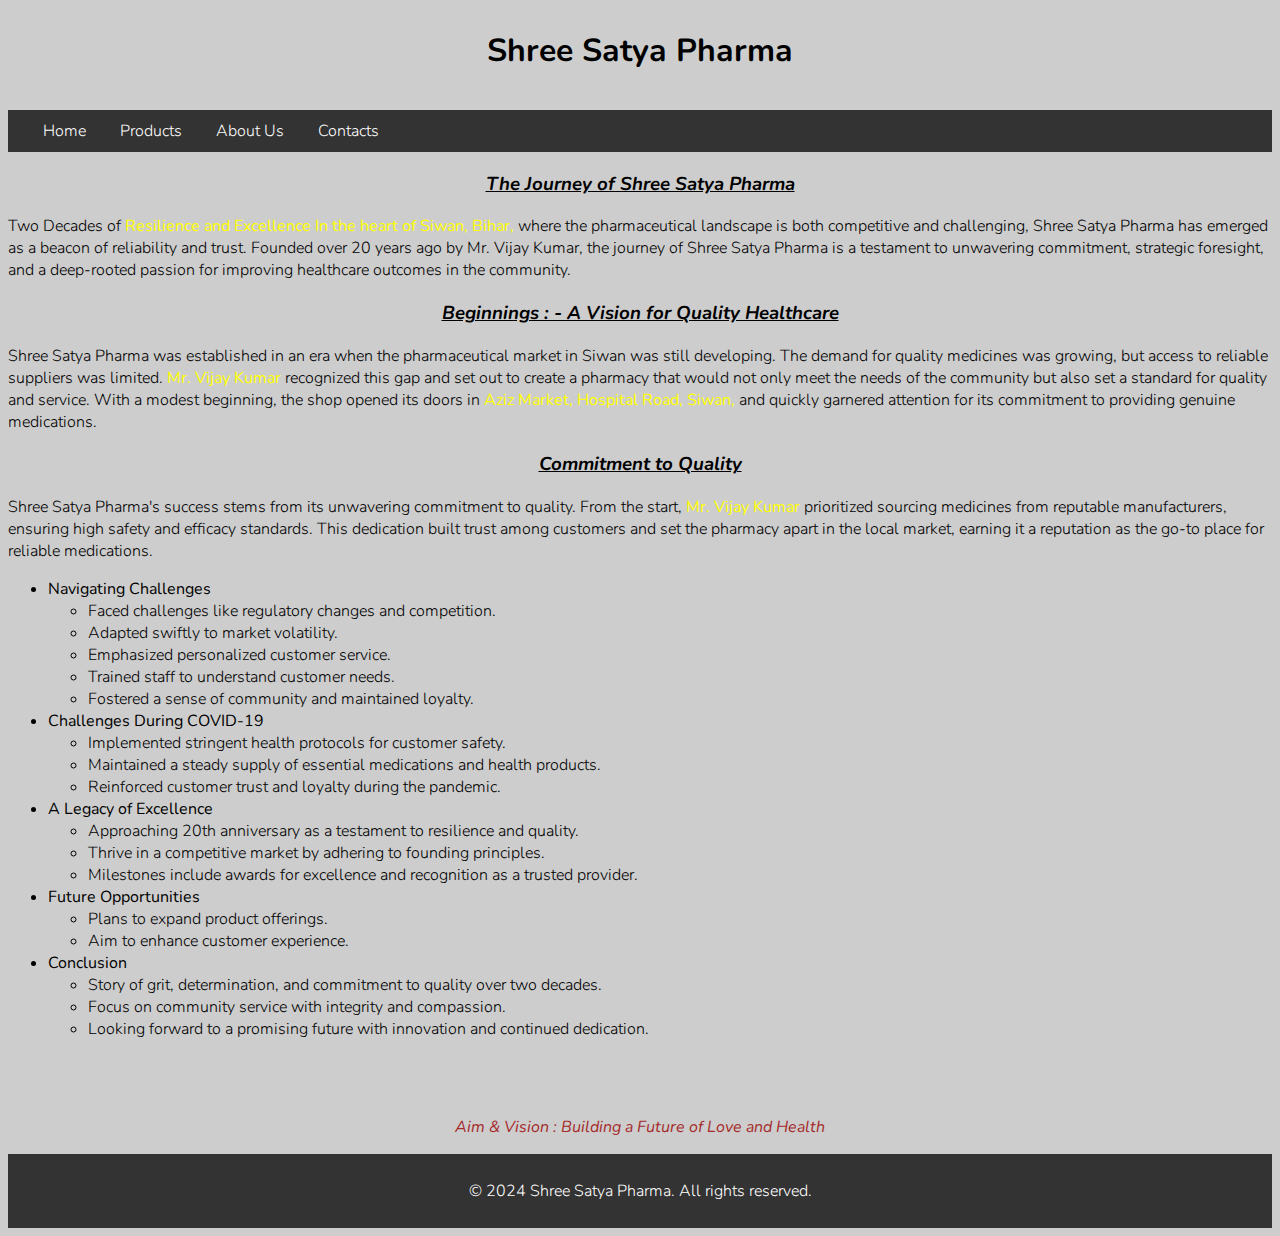
<file: index.html>
<!DOCTYPE html>
<html lang="en">

<head>
    <meta charset="UTF-8">
    <meta name="viewport" content="width=device-width, initial-scale=1.0">
    <title>SriSatyaPharma</title>
    <link rel="stylesheet" href="styles.css">
</head>

<body>

    <!-- -------------------------Header & Navigation part Start's---------------------------- -->
    <header>
        <center>
            <h1 class="shopname">Shree Satya Pharma</h1>
        </center>
    </header>

    <nav>
        <ul>
            <li><a href="index.html">Home</a></li>
            <li><a href="products.html">Products</a></li>
            <li><a href="about.html">About Us</a></li>
            <li><a href="contacts.html">Contacts</a></li>
        </ul>
    </nav>

    <!-- -------------------------Header & Navigation part End's------------------------------- -->


    <!-- ---------Home main Body start's------------- -->

    <div class="home-content">
        
    


    <p>
        <h3 class="heading-home">
            <i><u>The Journey of Shree Satya Pharma</u></i>
        </h3>
        <p>
            Two Decades of <span style="color: yellow;"> <b>Resilience and Excellence In the heart of Siwan, Bihar,</b> </span> where the pharmaceutical landscape is both competitive and challenging, Shree
        Satya Pharma has emerged as a beacon of reliability and trust. Founded over 20 years ago by Mr. Vijay Kumar, the
        journey of Shree Satya Pharma is a testament to unwavering commitment, strategic foresight, and a deep-rooted
        passion for improving healthcare outcomes in the community.
        </p>

        <h3 class="heading-home">
            <i><u>Beginnings : - A Vision for Quality Healthcare</u></i>
        </h3>
        <p>
            Shree Satya Pharma was established in an era when the pharmaceutical market in Siwan was still developing. The
            demand for quality medicines was growing, but access to reliable suppliers was limited.
            <span style="color: yellow;"><b>Mr. Vijay Kumar</b></span>
            recognized this gap and set out to create a pharmacy that would not only meet the needs of the community but
            also set a standard for quality and service. With a modest beginning, the shop opened its doors in 
            <span style="color: yellow;"><b>Aziz Market,
                Hospital Road, Siwan,</b></span>  and quickly garnered attention for its commitment to providing genuine medications.
        </p>

        <h3 class="heading-home">
            <i><u>Commitment to Quality</u></i>
        </h3>
        <p>
            Shree Satya Pharma's success stems from its unwavering commitment to quality. From the start, <span style="color: yellow;"><b>Mr. Vijay Kumar</b></span> prioritized sourcing medicines from reputable manufacturers, ensuring high safety and efficacy standards. This dedication built trust among customers and set the pharmacy apart in the local market, earning it a reputation as the go-to place for reliable medications.
        </p>


        <ul>
            <li><strong>Navigating Challenges</strong>
                <ul>
                    <li>Faced challenges like regulatory changes and competition.</li>
                    <li>Adapted swiftly to market volatility.</li>
                    <li>Emphasized personalized customer service.</li>
                    <li>Trained staff to understand customer needs.</li>
                    <li>Fostered a sense of community and maintained loyalty.</li>
                </ul>
            </li>
            <li><strong>Challenges During COVID-19</strong>
                <ul>
                    <li>Implemented stringent health protocols for customer safety.</li>
                    <li>Maintained a steady supply of essential medications and health products.</li>
                    <li>Reinforced customer trust and loyalty during the pandemic.</li>
                </ul>
            </li>
            <li><strong>A Legacy of Excellence</strong>
                <ul>
                    <li>Approaching 20th anniversary as a testament to resilience and quality.</li>
                    <li>Thrive in a competitive market by adhering to founding principles.</li>
                    <li>Milestones include awards for excellence and recognition as a trusted provider.</li>
                </ul>
            </li>
            <li><strong>Future Opportunities</strong>
                <ul>
                    <li>Plans to expand product offerings.</li>
                    <li>Aim to enhance customer experience.</li>
                </ul>
            </li>
            <li><strong>Conclusion</strong>
                <ul>
                    <li>Story of grit, determination, and commitment to quality over two decades.</li>
                    <li>Focus on community service with integrity and compassion.</li>
                    <li>Looking forward to a promising future with innovation and continued dedication.</li>
                </ul>
            </li>
        </ul>        
    </p>
    <br><br>


    <div class="container" style="color: brown;">
        <p><b><i><span>Aim & Vision : Building a Future of Love and Health</span></i></b></p>

    </div>

    <footer>
        <p>&copy; 2024 Shree Satya Pharma. All rights reserved.</p>
    </footer>
</body>

</html>
</file>
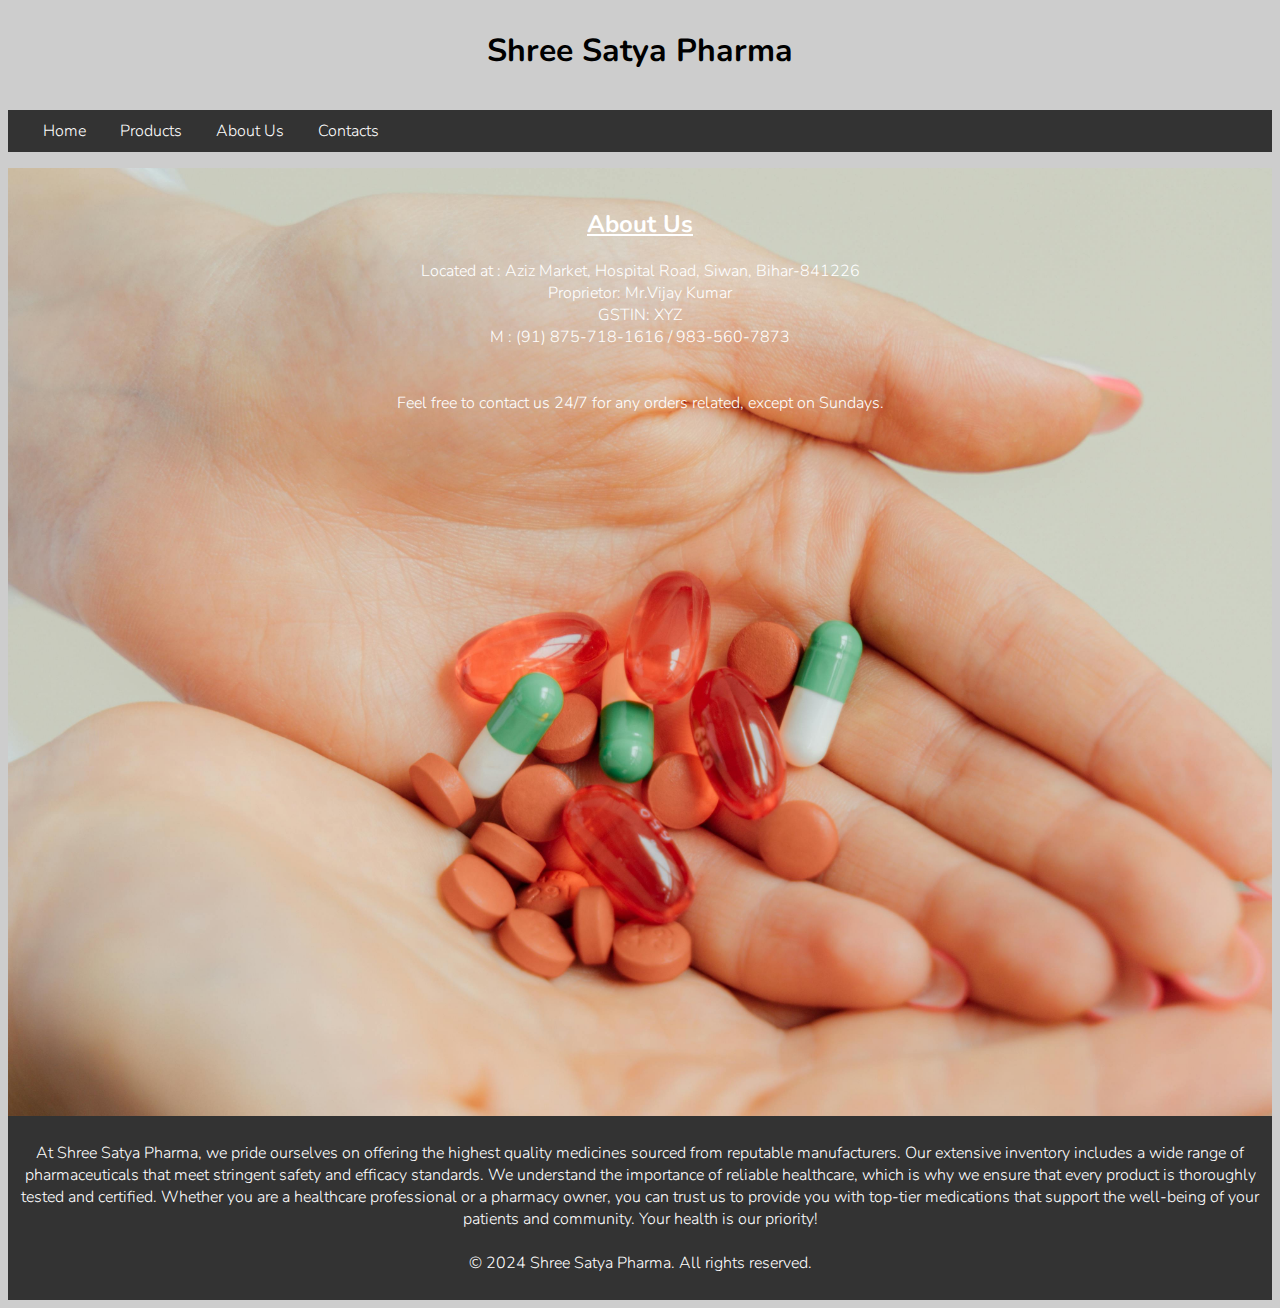
<file: about.html>
<!DOCTYPE html>
<html lang="en">

<head>
    <meta charset="UTF-8">
    <meta name="viewport" content="width=device-width, initial-scale=1.0">
    <title>About</title>
    <link rel="stylesheet" href="styles.css">
    
</head>

<body>

    <!-- -------------------------Header & Navigation part Start's---------------------------- -->
    <header>
        <center>
            <h1 class="shopname">Shree Satya Pharma</h1>
        </center>
    </header>

    <nav>
        <ul>
            <li><a href="index.html">Home</a></li>
            <li><a href="products.html">Products</a></li>
            <li><a href="about.html">About Us</a></li>
            <li><a href="contacts.html">Contacts</a></li>
        </ul>
    </nav>

    <!-- -------------------------Header & Navigation part End's------------------------------- -->

    <section class="hand-image" id="about">
        <h2><u>About Us</u></h2>
        <span>Located at : Aziz Market, Hospital Road, Siwan, Bihar-841226</span>
        <span>Proprietor: Mr.Vijay Kumar</span>
        <span>GSTIN: XYZ</span>
        <span>M : (91) 875-718-1616 / 983-560-7873</span>
        <br>
        <br>
        <span>Feel free to contact us 24/7 for any orders related, except on Sundays.</span>
        <br>
        <br>
        <br>
        <br>
        <br>
        <br>
        <br>
        <br>
        <br>
        <br>
        <br>
        <br>
        <br>
        <br>
        <br>
        <br>
        <br>
        <br>
        <br>
        <br>
        <br>
        <br>
        <br>
        <br>
        <br>
        <br>
        <br>
        <br>
        <br>
        <br>
        <br>
    </section>

    <footer>
        <p>
        At Shree Satya Pharma, we pride ourselves on offering the highest quality medicines sourced from reputable manufacturers. Our extensive inventory includes a wide range of pharmaceuticals that meet stringent safety and efficacy standards. We understand the importance of reliable healthcare, which is why we ensure that every product is thoroughly tested and certified. Whether you are a healthcare professional or a pharmacy owner, you can trust us to provide you with top-tier medications that support the well-being of your patients and community. Your health is our priority!
        <br><br>
        &copy; 2024 Shree Satya Pharma. All rights reserved.</p>
    </footer>

</body>

</html>
</file>
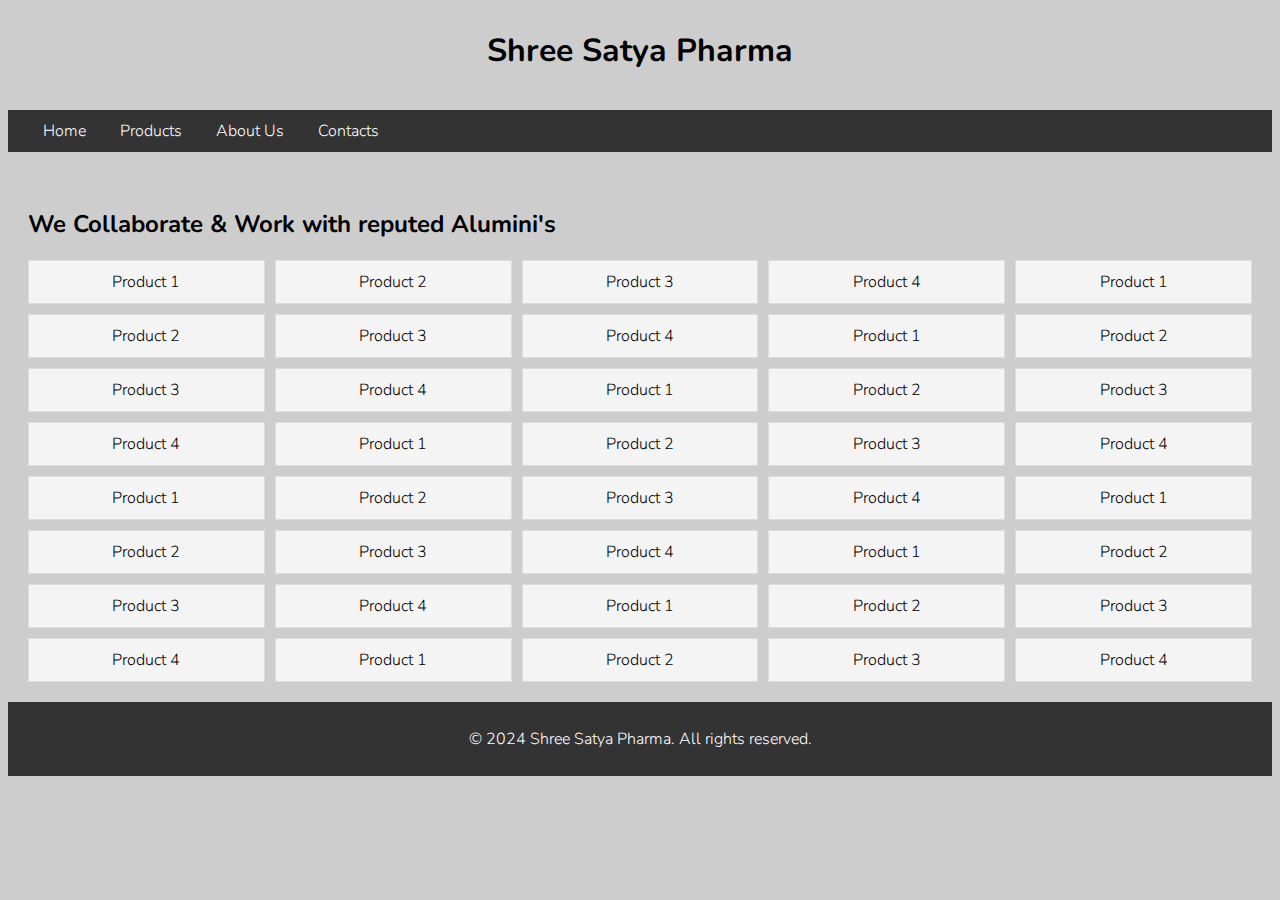
<file: products.html>
<!DOCTYPE html>
<html lang="en">

<head>
    <meta charset="UTF-8">
    <meta name="viewport" content="width=device-width, initial-scale=1.0">
    <title>Products</title>
    <link rel="stylesheet" href="styles.css">
</head>

<body>

    <!-- -------------------------Header & Navigation part Start's---------------------------- -->
    <header>
        <center>
            <h1 class="shopname">Shree Satya Pharma</h1>
        </center>
    </header>

    <nav>
        <ul>
            <li><a href="index.html">Home</a></li>
            <li><a href="products.html">Products</a></li>
            <li><a href="about.html">About Us</a></li>
            <li><a href="contacts.html">Contacts</a></li>
        </ul>
    </nav>

    <!-- -------------------------Header & Navigation part End's------------------------------- -->

    <!-- ----------product-main-body-start's------------- -->

    <section id="products">
        <h2>We Collaborate & Work with reputed Alumini's</h2>
        <div class="product-list">
            <div class="product-item">Product 1</div>
            <div class="product-item">Product 2</div>
            <div class="product-item">Product 3</div>
            <div class="product-item">Product 4</div>
            <div class="product-item">Product 1</div>
            <div class="product-item">Product 2</div>
            <div class="product-item">Product 3</div>
            <div class="product-item">Product 4</div>
            <div class="product-item">Product 1</div>
            <div class="product-item">Product 2</div>
            <div class="product-item">Product 3</div>
            <div class="product-item">Product 4</div>
            <div class="product-item">Product 1</div>
            <div class="product-item">Product 2</div>
            <div class="product-item">Product 3</div>
            <div class="product-item">Product 4</div>
            <div class="product-item">Product 1</div>
            <div class="product-item">Product 2</div>
            <div class="product-item">Product 3</div>
            <div class="product-item">Product 4</div>
            <div class="product-item">Product 1</div>
            <div class="product-item">Product 2</div>
            <div class="product-item">Product 3</div>
            <div class="product-item">Product 4</div>
            <div class="product-item">Product 1</div>
            <div class="product-item">Product 2</div>
            <div class="product-item">Product 3</div>
            <div class="product-item">Product 4</div>
            <div class="product-item">Product 1</div>
            <div class="product-item">Product 2</div>
            <div class="product-item">Product 3</div>
            <div class="product-item">Product 4</div>
            <div class="product-item">Product 1</div>
            <div class="product-item">Product 2</div>
            <div class="product-item">Product 3</div>
            <div class="product-item">Product 4</div>
            <div class="product-item">Product 1</div>
            <div class="product-item">Product 2</div>
            <div class="product-item">Product 3</div>
            <div class="product-item">Product 4</div>
        </div>
    </section>



    <footer>
        <p>&copy; 2024 Shree Satya Pharma. All rights reserved.</p>
    </footer>


</body>

</html>
</file>
<file: styles.css>
@import url('https://fonts.googleapis.com/css2?family=Nunito:ital,wght@0,200..1000;1,200..1000&display=swap');

body{
    font-family: "Nunito", sans-serif;
  font-optical-sizing: auto;
  font-weight: 300;
  font-style: normal;
  background-color: #cdcdcd;
}

.container {
  text-align: center; /* Center text */
}


.heading-home{
  text-align: center;
}

.shopname{
    display: inline-flex;
}

nav {
  background: #333;
}

nav ul {
  list-style: none;
  padding: 10px 20px;
}

nav ul li {
  display: inline;
  margin: 0 15px;
}

nav ul li a {
  color: #fff;
  text-decoration: none;
}

section {
  padding: 20px;
}

.product-list {
  display: flex;
  flex-wrap: wrap;
  gap: 10px;
}

.product-item {
  background: #f4f4f4;
  border: 1px solid #ddd;
  padding: 10px;
  flex: 1 1 200px; /* Adjust product box size */
  text-align: center;
}

form {
  display: flex;
  flex-direction: column;
  gap: 10px;
}

input, textarea {
  padding: 10px;
  border: 1px solid #ccc;
}

button {
  padding: 10px;
  background: #4CAF50;
  color: white;
  border: none;
  cursor: pointer;
}

button:hover {
  background: #45a049;
}

footer {
  text-align: center;
  padding: 10px;
  background: #333;
  color: #fff;
}

.hand-image {
  flex: 1; /* Make this section take up remaining space */
  padding: 20px;
  background-image: url('aboutimg.jpg');
  background-size: 100%; /* Cover the entire section */
  background-position: center; /* Center the image */
  color: #fff; /* Change text color to improve visibility */
  display: flex;
  flex-direction: column;
  justify-content: center; /* Center content vertically */
  text-align: center; /* Center text */
}


#contact {
  padding: 40px;
  background-image: url('contact-bg.jpg'); /* Optional: add a background image */
  background-size: cover; /* Cover the section */
  background-position: center; /* Center the image */
  color: #fff; /* Change text color for better visibility */
  display: flex;
  flex-direction: column;
  align-items: center; /* Center items horizontally */
  justify-content: center; /* Center items vertically */
}

form {
  background: rgba(0, 0, 0, 0.7); /* Semi-transparent black background */
  border-radius: 8px; /* Rounded corners */
  padding: 20px;
  box-shadow: 0 4px 15px rgba(0, 0, 0, 0.3); /* Shadow for depth */
  width: 300px; /* Fixed width for the form */
  display: flex;
  flex-direction: column; /* Stack form elements */
}

input, textarea {
  border: none; /* Remove default border */
  border-radius: 5px; /* Rounded corners */
  padding: 10px; /* Padding inside inputs */
  margin-bottom: 15px; /* Space between inputs */
  font-size: 16px; /* Increase font size */
}

input:focus, textarea:focus {
  outline: none; /* Remove outline on focus */
  border: 2px solid #4CAF50; /* Green border on focus */
}

button {
  background: #4CAF50; /* Button background color */
  color: white; /* Text color */
  border: none; /* Remove border */
  border-radius: 5px; /* Rounded corners */
  padding: 10px; /* Padding inside button */
  font-size: 16px; /* Increase font size */
  cursor: pointer; /* Pointer cursor on hover */
  transition: background 0.3s; /* Smooth background transition */
}

button:hover {
  background: #45a049; /* Darker green on hover */
}
</file>
